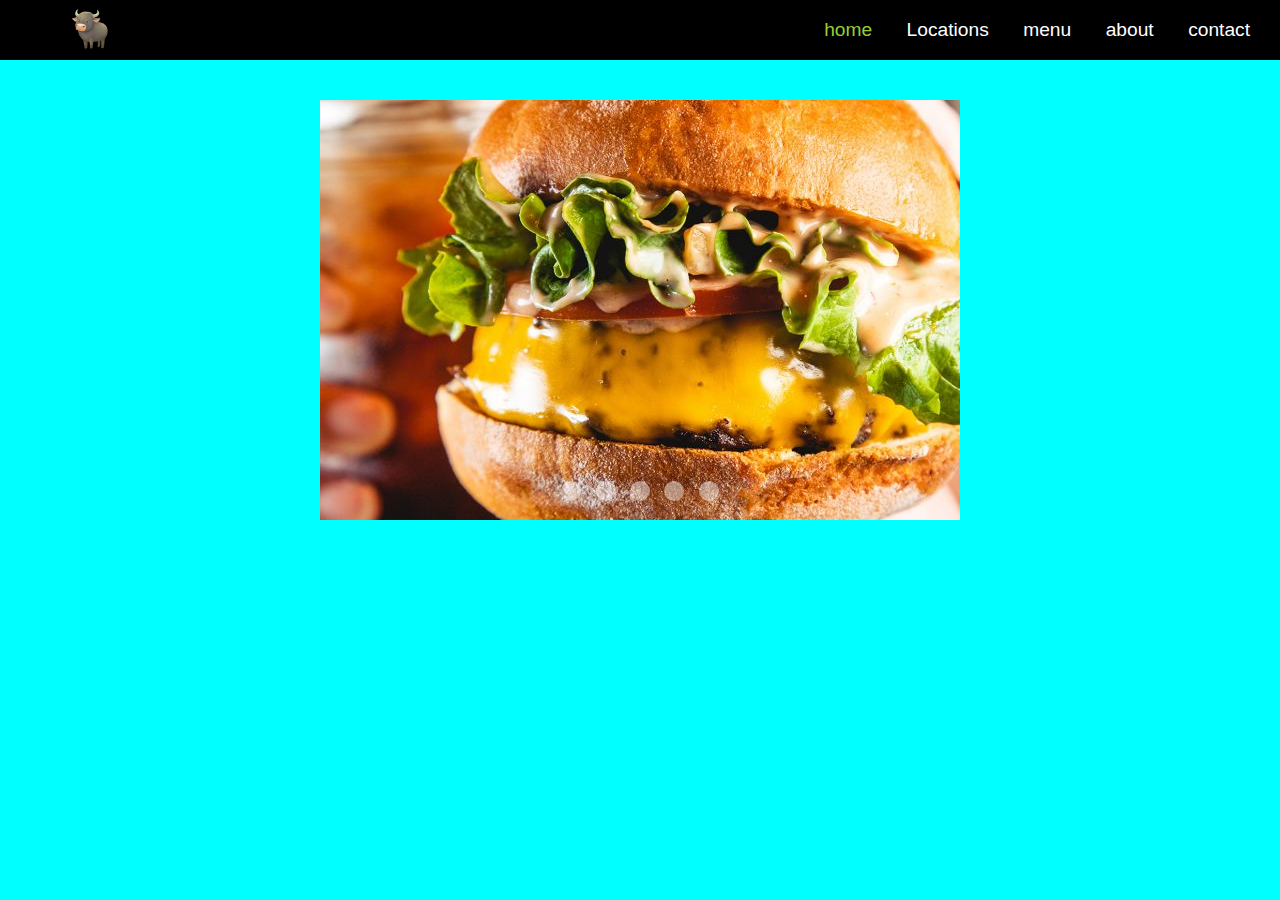
<file: index.html>
<!DOCTYPE html>
<html lang="en">

<head>
    <meta charset="UTF-8">
    <meta http-equiv="X-UA-Compatible" content="IE=edge">
    <meta name="viewport" content="width=device-width, initial-scale=1.0">
    <title>Home</title>
    <link rel="shortcut icon" href="./images/buffalo.jpg" type="image/x-icon">
    <link rel="stylesheet" href="style.css">
    <style>
        *,
        html {
            margin: 0;
            box-sizing: border-box;
            font-family: Verdana, Geneva, Tahoma, sans-serif;
        }

      body {
        background-color: aqua;
      }
    </style>
</head>

<body>
    <div id="container">
        <img src="./images/logo.png" alt="logo" id="logo">
        <ul id="menu">
            <a href="index.html"><li style="color:yellowgreen">home</li></a>
            <a href="Locations.html">
                <li>Locations</li>
            </a>
            <a href="menu.html">
                <li>menu</li>
            </a>
            <a href="about.html">
                <li>about</li>
            </a>
            <a href="contact.html">
                <li>contact</li>
            </a>
        </ul>
        <div class="slide-container">
            <span id="slide-image-1"></span>
            <span id="slide-image-2"></span>
            <span id="slide-image-3"></span>
            <span id="slide-image-4"></span>
            <span id="slide-image-5"></span>
            <div class="image-container">
                <img src="./images/1.jpg" class="slide-image" alt="photo1">
                <img src="./images/2.jpg" class="slide-image" alt="photo2">
                <img src="./images/3.jpg" class="slide-image" alt="photo3">
                <img src="./images/4.jpg" class="slide-image" alt="photo4">
                <img src="./images/5.jpg" class="slide-image" alt="photo5">
            </div>
            <div class="button-container">
                <a href="#slide-image-1" class="slide-button"></a>
                <a href="#slide-image-2" class="slide-button"></a>
                <a href="#slide-image-3" class="slide-button"></a>
                <a href="#slide-image-4" class="slide-button"></a>
                <a href="#slide-image-5" class="slide-button"></a>
            </div>
        </div>
    
</body>

</html>
</file>
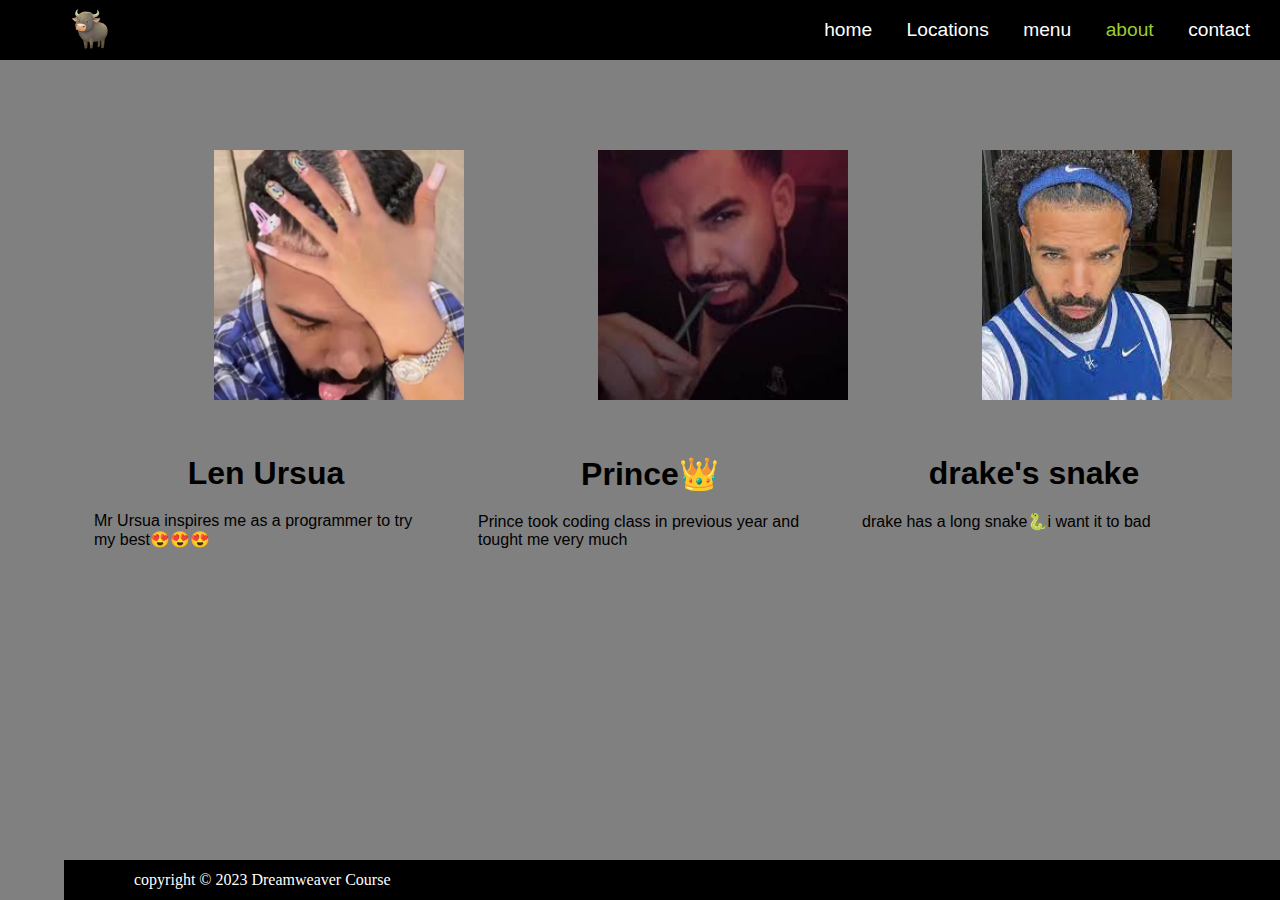
<file: about.html>
<!DOCTYPE html>
<html lang="en">

<head>
    <meta charset="UTF-8">
    <meta http-equiv="X-UA-Compatible" content="IE=edge">
    <meta name="viewport" content="width=device-width, initial-scale=1.0">
    <title>About</title>
    <link rel="shortcut icon" href="./images/logo.png" type="image/x-icon">
    <link rel="stylesheet" href="style.css">
    <style>
        *,
        html {
            margin: 0;
            box-sizing: border-box;
            font-family: Verdana, Geneva, Tahoma, sans-serif;
        }

        body {
            background-color: gray;
        }
            


    </style>
</head>

<body>
    <div id="container">
        <img src="./images/logo.png" alt="logo" id="logo">
        <ul id="menu">
            <a href="index.html">
                <li>home</li>
            </a>
            <a href="Locations.html">
                <li>Locations</li>
            </a>
            <a href="menu.html">
                <li>menu</li>
            </a>
            <a href="about.html"><li style="color:yellowgreen">about</li></a>
            
            </a>
            <a href="contact.html">
                <li>contact</li>
            </a>
        </ul>
        <div id="combine">
            <div id="one"> <img src=" ./images/one.jpg" alt="picture" class="picture">
            <div class="Page3_Title">
                <h2 class="center">Len Ursua</h2>
                <p class="page3_text"> Mr Ursua inspires me as a programmer to try my best😍😍😍 </p>
                </div>
                </div>
        <div id="two"> <img src="./images/two.jpg" alt="picture" class="picture">
            <div class="Page3_Title">
                <h2 class="center">Prince👑</h2>
                <p class="page3_text"> Prince took coding class in previous year and tought me very much </p>
            </div>
            </div>
            <div id="three"> <img src="./images/three.jpg" alt="picture" class="picture">
                <div class="Page3_Title">
                    <h2 class="center">drake's snake</h2>
                    <p class="page3_text"> drake has a long snake🐍i want it to bad</p>
                </div>
                </div>
        
        
    </div>
    <footer>copyright &copy; 2023 Dreamweaver Course</footer>
</body>

</html>
</file>
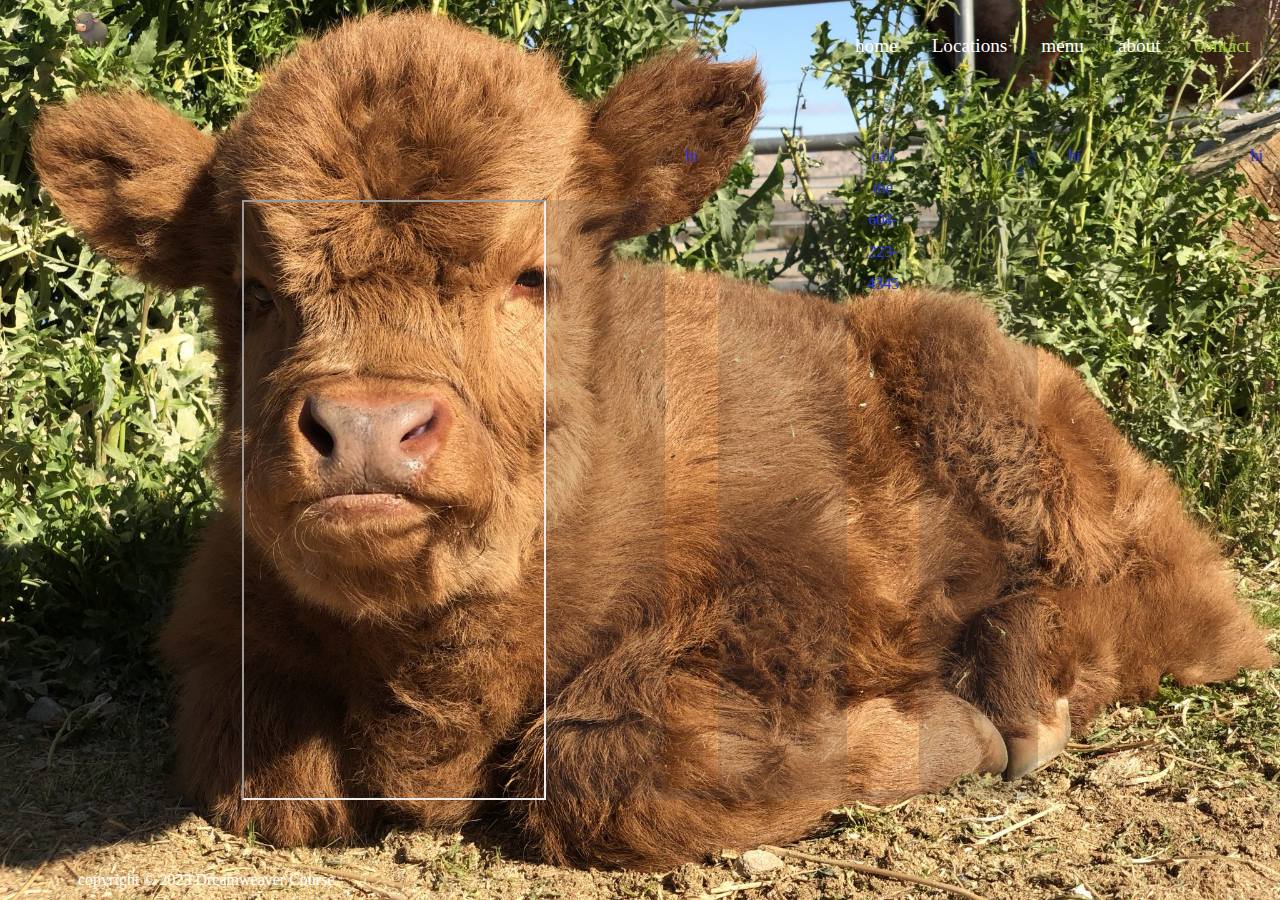
<file: contact.html>
<!DOCTYPE html>
<html lang="en">

<head>
    <meta charset="UTF-8">
    <meta http-equiv="X-UA-Compatible" content="IE=edge">
    <meta name="viewport" content="width=device-width, initial-scale=1.0">
    <title>About</title>
    <link rel="shortcut icon" href="./images/logo.png" type="image/x-icon">
    <link rel="stylesheet" href="style.css">
    <style>
        *,
        
        body {
            background: url(./images/cows.jpg) center center fixed;
            background-size: cover;
        }
    </style>
</head>

<body>
    <div id="container">
        <img src="./images/logo.png" alt="logo" id="logo">
        <ul id="menu">
            <a href="index.html">
                <li>home</li>
            </a>
            <a href="Locations.html">
                <li>Locations</li>
            </a>
            <a href="menu.html">
                <li>menu</li>
            </a>
            <a href="about.html">
                <li>about</li>
            
            </a>
            <a href="contact.html"><li style="color:yellowgreen">contact</li></a>
                
            </a>
        </ul>
        <div id="contact">
        
        <iframe src="https://maps.app.goo.gl/FtmS2SigrGGyhJM77"></iframe>
        <p class = "contact_text"> hi </p>
        <p class = "contact_text"> call me 604-223-4345 </p>
        <p class = "contact_text"> hi </p>
        <p class = "contact_text"> hi </p>
        
        
    </div>
</div>
    <footer>copyright &copy; 2023 Dreamweaver Course</footer>
</body>

</html>
</file>
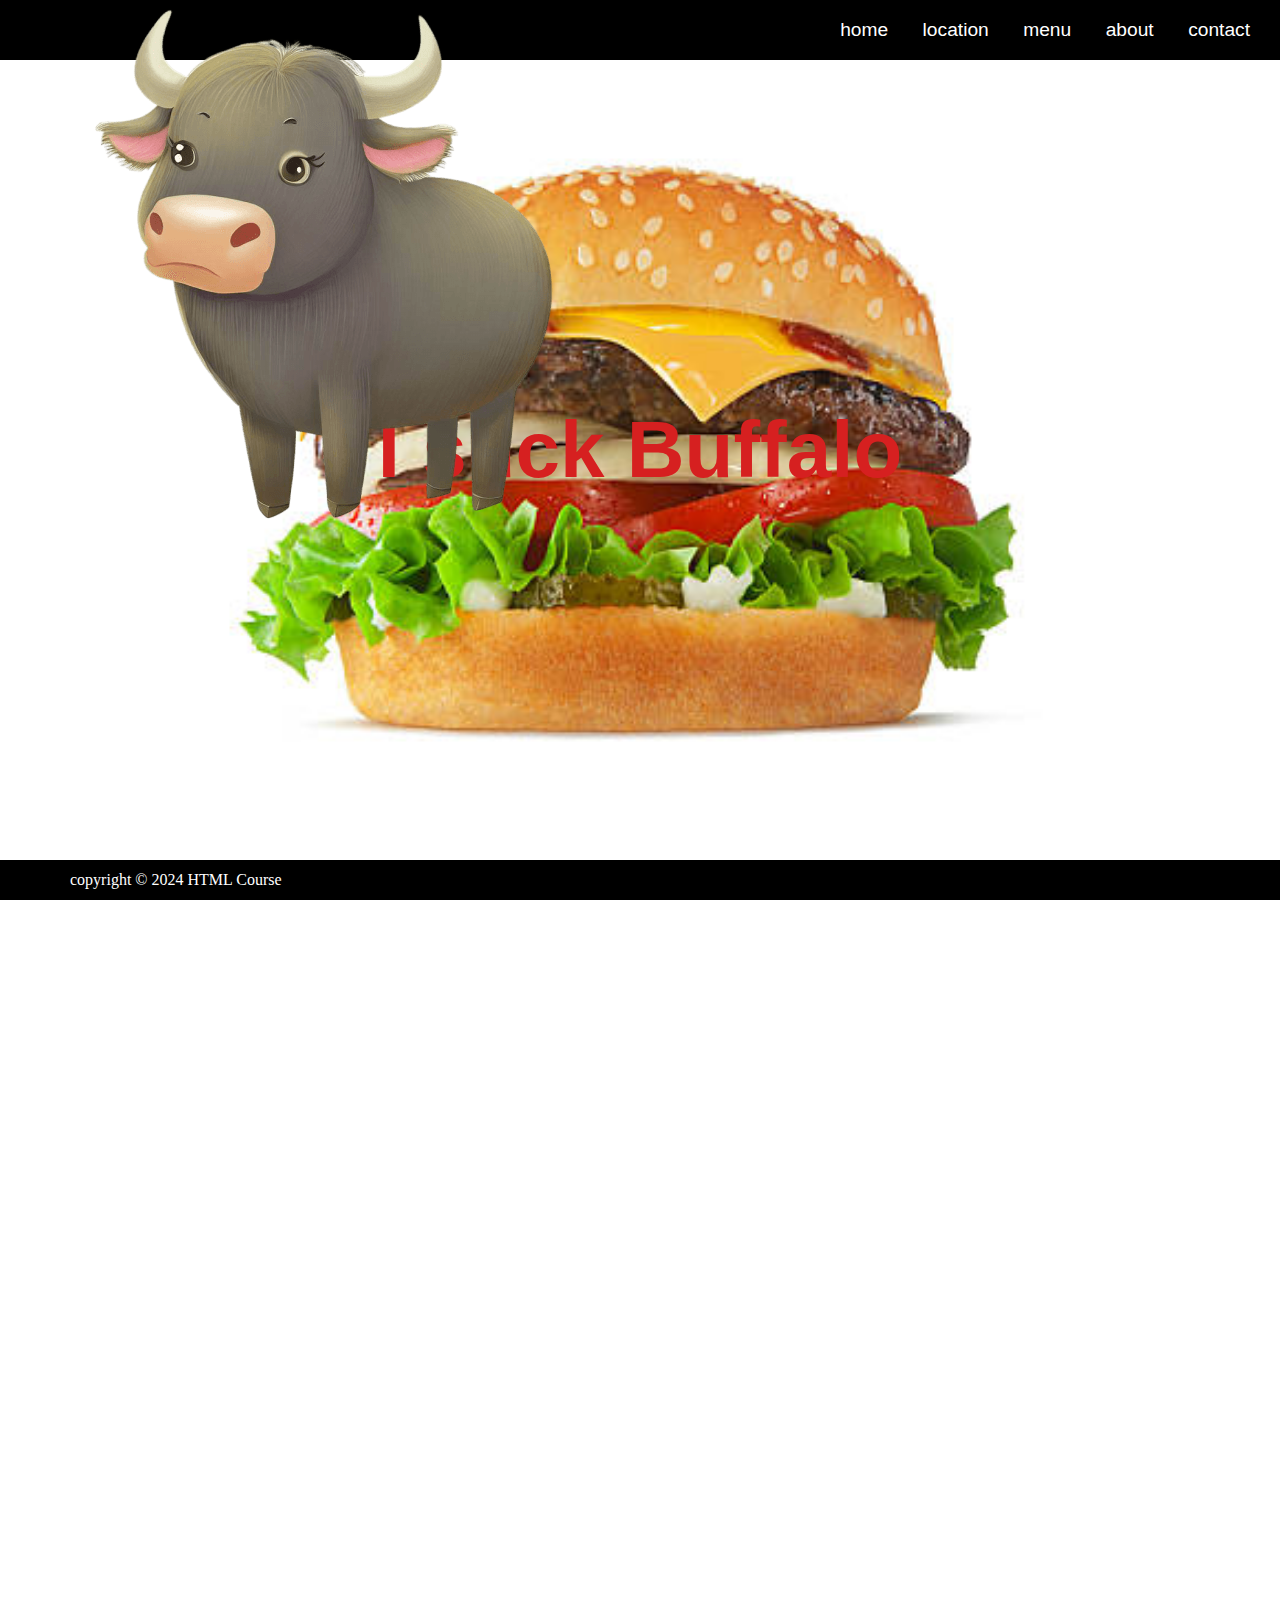
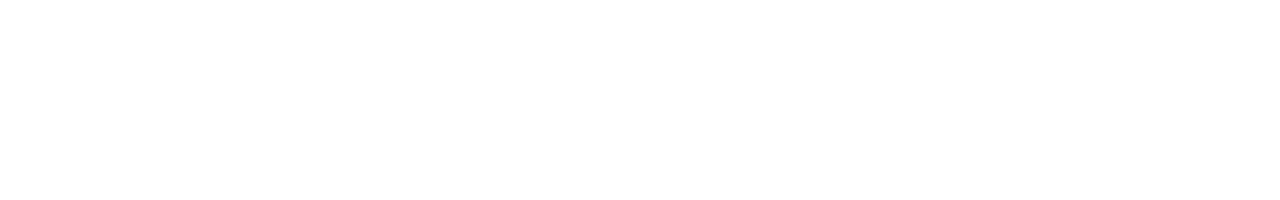
<file: Homepage (1).html>
<!DOCTYPE html>
<html lang="en">

<head>
    <meta charset="UTF-8">
    <meta http-equiv="X-UA-Compatible" content="IE=edge">
    <meta name="viewport" content="width=device-width, initial-scale=1.0">
    <title>Only Carnivore</title>
   <link rel="shortcut icon" href="./images/logo.png" type="image/x-icon">
    <style>
        *, 
        html {
            margin: 0;
            box-sizing: border-box;
            font-family: Verdana, Geneva, Tahoma, sans-serif;
        }
        body{
            background: url(./images/buffalo.jpg) center center fixed;
            background-size: cover;
            }
#container {
    width: 90%;
    margin: 0 auto;
    height: 100vh;}
#city{
    width: 400px;
    }
#logo {
    top: 9px;
    left: 70px;
    position: fixed;
    z-index: 1500;
}

h3 { 
    text-align: center;
    line-height: 100vh;
    font-size: 5em;
    color:rgb(214, 32, 32);
    }
#menu {
    position: fixed;
    top: 0px;
    right: 0px;
    width: 100%;
    height: 60px;
    text-align: right;
    background-color: black;
    z-index: 1000;
}
#menu li {
    display: inline-block;
    color:white;
    font-size: 1.2em;
    line-height: 60px;
    padding-right: 30px;
    z-index: 3000;
    }
#menu li:hover{
    color: darkgoldenrod;
}
.text {
    margin: 20px;
    padding: 20px;
}
.sub_text{
    margin: 20px;
    line-height: 2em;
    }
    #top,
    #bottom {
        
        height: 300px;
        display: flex;
        margin-top: 150px;
            }
footer {
    padding-left: 70px;
    position: fixed;
    bottom: 0px;
    text-align: left;
    width: 100%;
    height: 40px;
    background-color: black;
    color: white;
    line-height: 40px;
   font-family:Cambria, Cochin, Georgia, Times, 'Times New Roman', serif;
}
    </style>
</head>

<body>
    <h3>I suck Buffalo</h3>
    <div id="container">
        <img src="./images/logo.png" alt="logo" id="logo">
        <ul id="menu">
            <li>home</li>
            <li>location</li>
            <li>menu</li>
            <li>about</li>
            <li>contact</li>
        </ul>
        </div>
    </div>
    <footer>copyright &copy; 2024 HTML Course</footer>
</body>

</html>
</file>
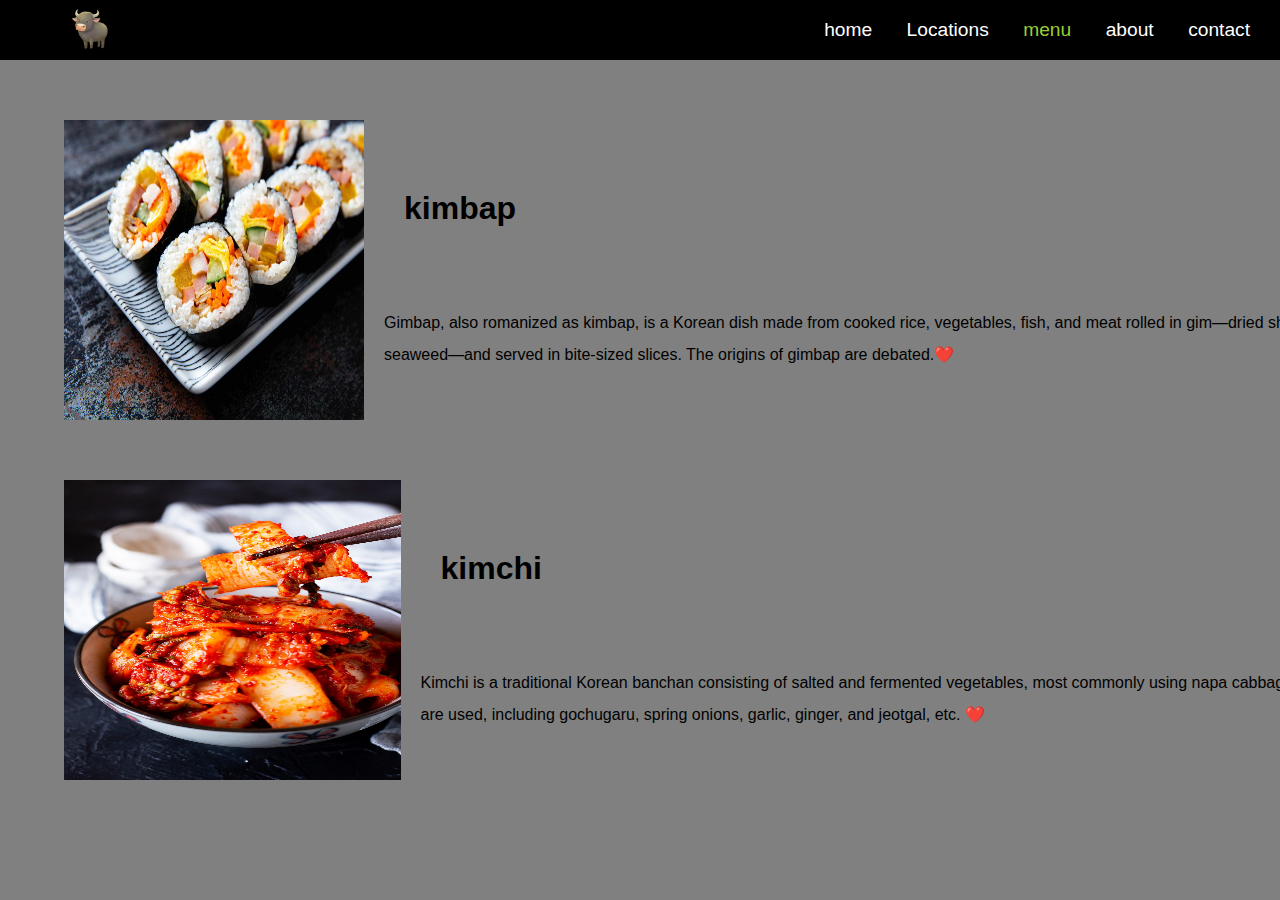
<file: menu.html>
<!DOCTYPE html>
<html lang="en">

<head>
    <meta charset="UTF-8">
    <meta http-equiv="X-UA-Compatible" content="IE=edge">
    <meta name="viewport" content="width=device-width, initial-scale=1.0">
    <title>About</title>
    <link rel="shortcut icon" href="./images/logo.png" type="image/x-icon">
    <link rel="stylesheet" href="style.css">
    <style>
        *,
        html {
            margin: 0;
            box-sizing: border-box;
            font-family: Verdana, Geneva, Tahoma, sans-serif;
        }

        body {
            background-color: gray;
        }
    </style>
</head>

<body>
    <div id="container">
        <img src="./images/logo.png" alt="logo" id="logo">
        <ul id="menu">
            <a href="index.html">
                <li>home</li>
            </a>
            <a href="Locations.html">
                <li>Locations</li>
            </a>
            <a href="menu.html"><li style="color:yellowgreen">menu</li>
        
            </a>
            <a href="about.html">
                <li>about</li>
            </a>
            <a href="contact.html">
                <li>contact</li>
            </a>
        </ul>
       
        <div id="pic1">
            <img src="./images/kimbap.jpg" alt="pic1" id="pic1">
            <div id="text">
                <h2>kimbap</h2>
                <p class="sub_text"> Gimbap, also romanized as kimbap, is a Korean dish made from cooked rice, vegetables, fish, and meat rolled in gim—dried sheets of seaweed—and served in bite-sized slices. The origins of gimbap are debated.❤️</p>
            </div>
        </div>
        <div id="pic2">
            <img src="./images/kim.jpg" alt="pic2" id="pic2">
            <div id="text">
                <h2>kimchi</h2>
                <p class="sub_text"> Kimchi is a traditional Korean banchan consisting of salted and fermented vegetables, most commonly using napa cabbage or Korean radish. A wide selection of seasonings are used, including gochugaru, spring onions, garlic, ginger, and jeotgal, etc. ❤️</p>
            </div>
        </div>
    
</body>

</html>
</file>
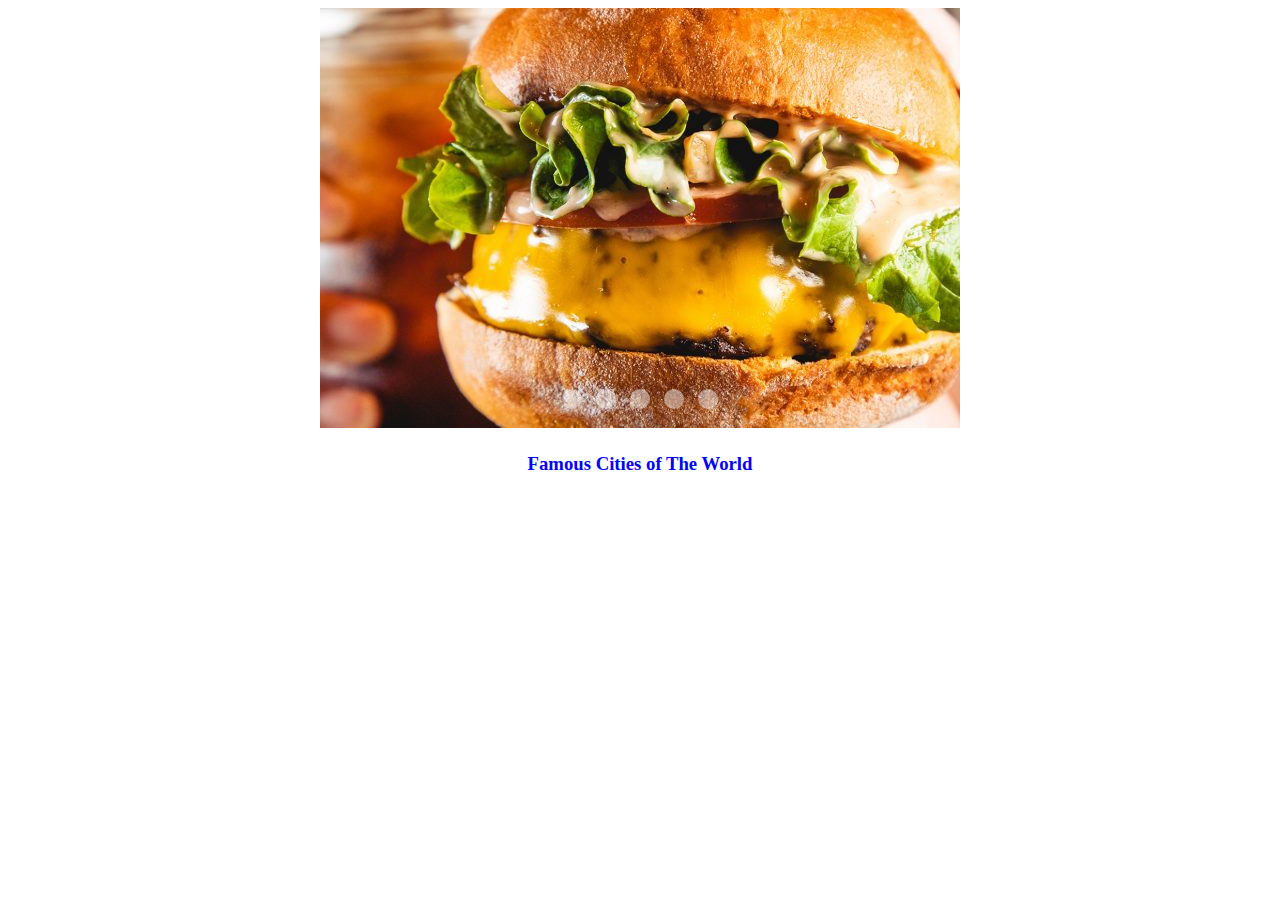
<file: slideshow.html>
<!DOCTYPE html>
<html lang="en">

<head>
    <meta charset="UTF-8">
    <meta http-equiv="X-UA-Compatible" content="IE=edge">
    <meta name="viewport" content="width=device-width, initial-scale=1.0">
    <title>Slide Show</title>
    <style>
        .slide-container {
            width: 640px;
            height: 426px;
            margin: auto;
            overflow: hidden;
            text-align: center;
        }
        
        .image-container {
            width: 3200px;
            height: 426px;
            position: relative;
            transition: left 2s;
        }
        
        .slide-image {
            float: left;
            margin: 0px;
            padding: 0px;
        }
        
        .slide-button {
            display: inline-block;
            height: 20px;
            width: 20px;
            border-radius: 10px;
            background-color: rgba(255, 255, 255, .45);
            margin: 5px;
        }
        
        #slide-image-1:target~.image-container {
            left: 0px;
        }
        
        #slide-image-2:target~.image-container {
            left: -640px;
        }
        
        #slide-image-3:target~.image-container {
            left: -1280px;
        }
        
        #slide-image-4:target~.image-container {
            left: -1920px;
        }
        
        #slide-image-5:target~.image-container {
            left: -2560px;
        }
        
        .button-container {
            position: relative;
            top: -50px;
        }
        h3 {
            color: blue;
            width: 100%;
            text-align: center;
        }
    </style>
</head>

<body>
   
    <div class="slide-container">
        <span id="slide-image-1"></span>
        <span id="slide-image-2"></span>
        <span id="slide-image-3"></span>
        <span id="slide-image-4"></span>
        <span id="slide-image-5"></span>
        <div class="image-container">
            <img src="./images/1.jpg" class="slide-image" alt="photo1">
            <img src="./images/2.jpg" class="slide-image" alt="photo2">
            <img src="./images/3.jpg" class="slide-image" alt="photo3">
            <img src="./images/4.jpg" class="slide-image" alt="photo4">
            <img src="./images/5.jpg" class="slide-image" alt="photo5">
        </div>
        <div class="button-container">
            <a href="#slide-image-1" class="slide-button"></a>
            <a href="#slide-image-2" class="slide-button"></a>
            <a href="#slide-image-3" class="slide-button"></a>
            <a href="#slide-image-4" class="slide-button"></a>
            <a href="#slide-image-5" class="slide-button"></a>
        </div>
    </div>
    <h3>Famous Cities of The World</h3>
</body>

</html>
</file>
<file: style.css>
.contact_text {
    margin: 10px;
    padding: 20px;
    width:300px;
}
.images {
    margin: 50px;
    height: min-content;
    width: 40%;
}
#contact {
    width: 70%;
    height: 600px;
    margin: 0 auto;
    display: flex;
    margin-top: 200px;
    border: 1px solid rgb(248. 247, 247);
    background: rgb(77, 72, 71, 0.2);
    
}
.title2 {
    position: relative;
    font-size: 1.5em;
    margin-top: 70px;
    margin-left: 95px;
}
.map {
    position: relative;
    margin: 20px 50px;
    width: 40%;
    left: 50px;
}





.slide-container {
    width: 640px;
    height: 426px;
    margin: auto;
    overflow: hidden;   
    text-align: center;
    margin-top: 100px;
}

.image-container {
    width: 3200px;
    height: 426px;
    position: relative;
    transition: left 2s;
}

.slide-image {
    float: left;
    margin: 0px;
    padding: 0px;
}

.slide-button {
    display: inline-block;
    height: 20px;
    width: 20px;
    border-radius: 10px;
    background-color: rgba(255, 255, 255, .45);
    margin: 5px;
}

#slide-image-1:target~.image-container {
    left: 0px;
}

#slide-image-2:target~.image-container {
    left: -640px;
}

#slide-image-3:target~.image-container {
    left: -1280px;
}

#slide-image-4:target~.image-container {
    left: -1920px;
}

#slide-image-5:target~.image-container {
    left: -2560px;
}

.button-container {
    position: relative;
    top: -50px;
}


#combine {
    display: flex;
    width: 90vw;
    margin:0 auto;
}
#one {
display: flex;
flex-direction: column;
width: 30vw;
}
#two {
    display: flex;
    flex-direction: column;
    width: 30vw;
  }
#three {
        display: flex;
        flex-direction: column;
        width: 30vw;
 }

.center {
    text-align: center;
 }
.picture {
    width: 250px;
    height: 250px;
    margin: 150px 5px 5px 150px;
    display: block;
}
.Page3_Title {
    margin: 10px;
    padding: 20px;
    width: 30vw;
}
.Page3_text {
    margin-top: 5px;
    line-height: 2em;
}



#pic1{
    height: 300px;
    width: 300px;
    display: flex;
    margin-top: 60px;
}
#pic2 {
    height: 300px;
    width: 600px;
    display: flex;
    margin-top: 60px;
}
    




#logo {
    width: 100 0px;
    height: 40px;
    top: 9px;
    left: 70px;
    position: fixed;
    z-index: 1500;
}

.about_text {
    width: 70%;
    margin-left: 15%;
    color:rgb(226, 147, 43);
    line-height: 2em;
    text-align: center;
    background-color: aquamarine;
    margin-top: -10%;
}

.contact_text {
    width: 70%;
    margin-left: 15%;
    color:rgb(43, 55, 226);
    line-height: 2em;
    text-align: center;
    background-color: rgb(245, 6, 6);
    margin-top: -10%;
}

/* index page */
#first_title {
    width: 700px;
    margin: 30vh auto;
    text-align: center;
    color: rgba(255, 255, 255, .7);
    font-size: 190px;
}

#contact_title {
    width: 700px;
    margin: 30vh auto;
    text-align: center;
    color: rgb(3, 44, 226, .7);
    font-size: 60px;
}
/* end index page */
/* about us page */
#about_title {
    width: 700px;
    margin: 30vh auto;
    text-align: center;
    color: black;
    font-size: 60px;
}

/* end of about us page */

a {
    text-decoration: none;
}

#container {
    width: 90%;
    margin: 0 auto;
}

form {
    width: 500px;
    margin: 100px auto;
}

label {
    font-family: Verdana, Geneva, Tahoma, sans-serif;
    font-size: 1em;
}

.Requestform {
    margin-top: 100px;
    color: black;
}

input,
textarea {
    display: block;
    border: 1px solid;
    border-color: lightblue;
    border-radius: 4px;
    width: 500px;
    font-family: Verdana, Geneva, Tahoma, sans-serif;
    font-size: 1em;
    color: cornflowerblue;
    padding: 0.9em;
}
.row{
    margin-top:20px;
    width:200px;
    display:flex;
    height:20px;

}
input {
    height: 20px;

}

input:focus {
    background-color: papayawhip;
}

textarea {
    width: 500px;
    height: 100px;
}

textarea:focus {
    background-color: papayawhip;
}

.radio,
.checkbox {
    width: auto;
    display: inline-block;
  padding: 1px;

}


.select {
    width: auto;
    display: inline-block;
    border: 1px solid lightblue;
    border-radius: 4px;
    font-family: Verdana, Geneva, Tahoma, sans-serif;
    font-size: 1em;
    padding: 0;

}

.submit,
.reset {
    border: 1px solid lightblue;
    border-radius: 4px;
    background: transparent;
    cursor: pointer;
    font-family: Verdana, Geneva, Tahoma, sans-serif;
    font-size: 1em;
    text-transform: uppercase;
    color:black;
    padding: 0.6em 0.9em;

}



h2 {
    font-size: 2em;
    margin: 20px;
}

#menu {
    position: fixed;
    top: 0px;
    right: 0px;
    width: 100%;
    height: 60px;
    text-align: right;
    background-color: black;
    z-index: 1000;
}

#menu li {
    text-decoration: none;
    display: inline-block;
    color: white;
    font-size: 1.2em;
    line-height: 60px;
    padding-right: 30px;
    z-index: 3000;
}

#menu li:hover {
    color: darkgoldenrod;
}


#text {
    padding: 20px   ;
    margin-top: 90px;
    margin-right: -500px;

}

.sub_text {
    margin-top: 80px;
    margin-right: -500px;
    line-height: 2em;
}


#top,
#bottom {
    height: 300px;
    display: flex;
    margin-top: 150px;
}

footer {
    padding-left: 70px;
    position: fixed;
    bottom: 0px;
    text-align: left;
    width: 100%;
    height: 40px;
    background-color: black;
    color: white;
    line-height: 40px;
    font-family: Cambria, Cochin, Georgia, Times, 'Times New Roman', serif;
}
</file>
